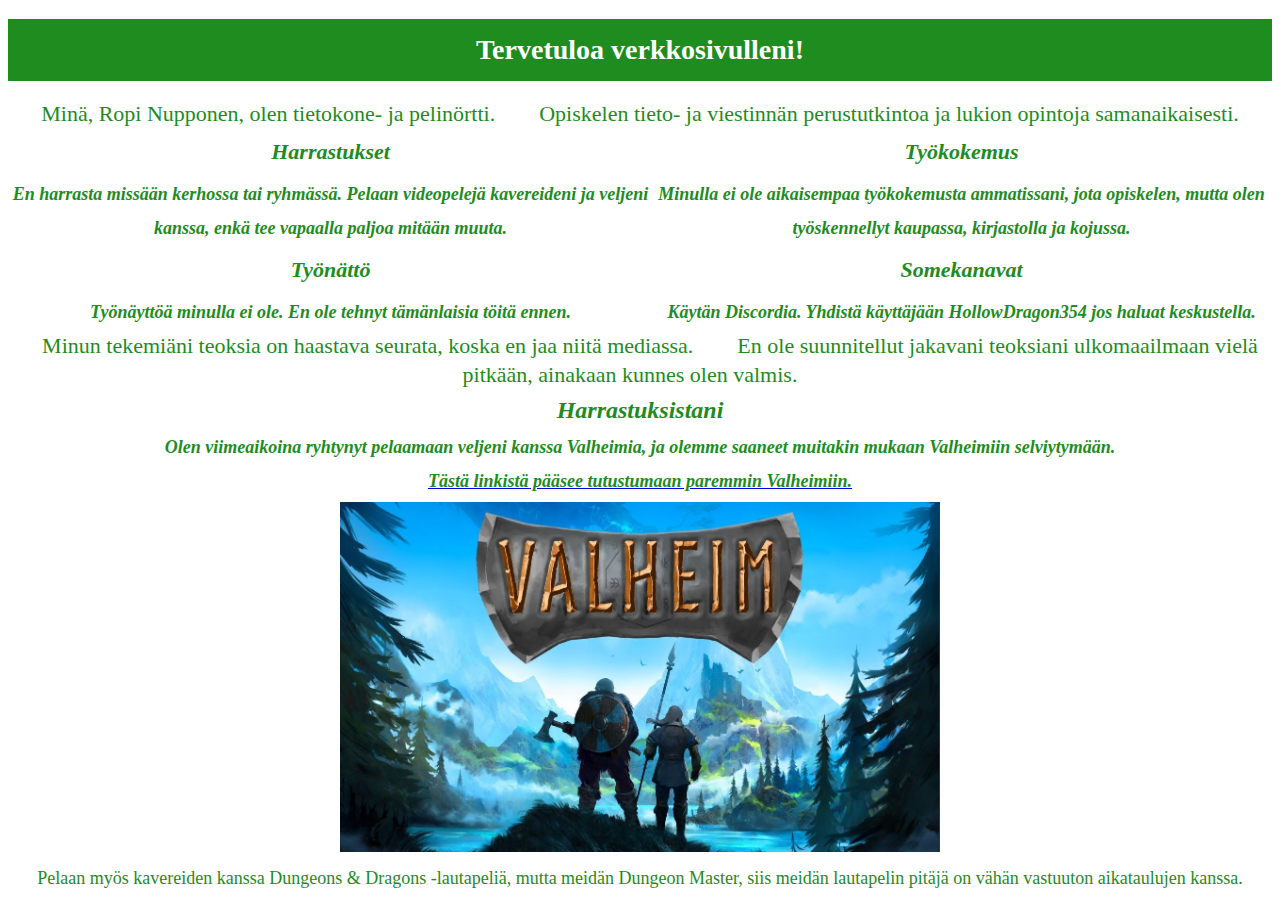
<file: index.htm>
<!DOCTYPE html>
<html>
<link rel="stylesheet" href="styles.css">
<title>Ropin tutustumissivu</title>
<body>
<h1>Tervetuloa verkkosivulleni!</h1>
<p1>Minä, Ropi Nupponen, olen tietokone- ja pelinörtti.</p1>
<p1>Opiskelen tieto- ja viestinnän perustutkintoa ja lukion opintoja samanaikaisesti.</p1>
<table class="table1">
	<tr>
		<th><p2>Harrastukset</p2></th>
		<th><p2>Työkokemus</p2></th>
	</tr>
	<tr>
		<th><p3>En harrasta missään kerhossa tai ryhmässä. Pelaan videopelejä kavereideni ja veljeni kanssa, enkä tee vapaalla paljoa mitään muuta.</p3></th>
		<th><p3>Minulla ei ole aikaisempaa työkokemusta ammatissani, jota opiskelen, mutta olen työskennellyt kaupassa, kirjastolla ja kojussa.</p3></th>
	</tr>
	<tr>
		<th><p2>Työnättö</p2></th>
		<th><p2>Somekanavat</p2></th>
	</tr>
	<tr>
		<th><p3>Työnäyttöä minulla ei ole. En ole tehnyt tämänlaisia töitä ennen.</p3></th>
		<th><p3>Käytän Discordia. Yhdistä käyttäjään HollowDragon354 jos haluat keskustella.</p3></th>
	</tr>
</table>
<p1>Minun tekemiäni teoksia on haastava seurata, koska en jaa niitä mediassa.</p1>
<p1>En ole suunnitellut jakavani teoksiani ulkomaailmaan vielä pitkään, ainakaan kunnes olen valmis.</p1>

<table class="table2">
	<tr>
		<th><p4>Harrastuksistani</p4></th>
	</tr>
	<tr>
		<th><p5>Olen viimeaikoina ryhtynyt pelaamaan veljeni kanssa Valheimia, ja olemme saaneet muitakin mukaan Valheimiin selviytymään.</p5></th>
	</tr>
	<tr>
		<th><a href="https://www.valheimgame.com/"><p5>Tästä linkistä pääsee tutustumaan paremmin Valheimiin.</p5></a></th>
	</tr>
	<tr>
		<th><img src="Valheim.PNG" alt="Valheim's Front Cover"></img></th>
	</tr>
</table>
<p5>Pelaan myös kavereiden kanssa Dungeons & Dragons -lautapeliä, mutta meidän Dungeon Master, siis meidän lautapelin pitäjä on vähän vastuuton aikataulujen kanssa.</p5>
</body>
</html>
</file>
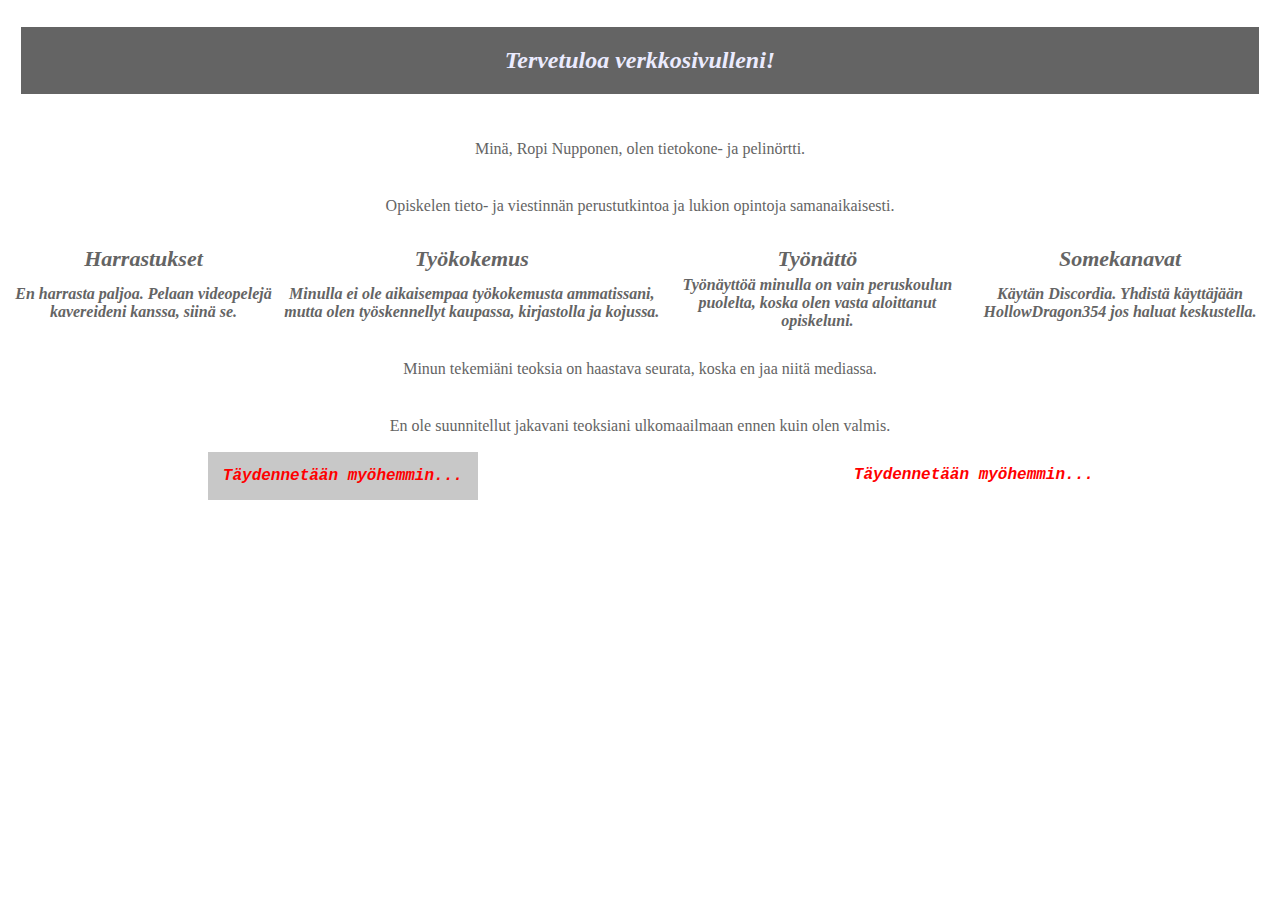
<file: OmaKotisivuHTML.htm>
<!DOCTYPE html>
<html>
<link rel="stylesheet" href="Times New Roman, Undetermined Color Scheme.css">
<title>Ropin tutustumissivu</title>
<body>
<table class="table1">
	<tr>
		<th class="wiptxt"></th>
		<th><h1>Tervetuloa verkkosivulleni!</h1></th>
		<th class="wiptxt"></th>
	</tr>
</table>
<p>Minä, Ropi Nupponen, olen tietokone- ja pelinörtti.</p>
<p>Opiskelen tieto- ja viestinnän perustutkintoa ja lukion opintoja samanaikaisesti.</p>
<table class="table2">
	<tr>
		<th><p1>Harrastukset</p1></th>
		<th><p1>Työkokemus</p1></th>
		<th><p1>Työnättö</p1></th>
		<th><p1>Somekanavat</p1></th>
	</tr>
	<tr>
		<th><p2>En harrasta paljoa. Pelaan videopelejä kavereideni kanssa, siinä se.</p2></th>
		<th><p2>Minulla ei ole aikaisempaa työkokemusta ammatissani, mutta olen työskennellyt kaupassa, kirjastolla ja kojussa.</p2></th>
		<th><p2>Työnäyttöä minulla on vain peruskoulun puolelta, koska olen vasta aloittanut opiskeluni.</p2></th>
		<th><p2>Käytän Discordia. Yhdistä käyttäjään HollowDragon354 jos haluat keskustella.</p2></th>
	</tr>
</table>
<p>Minun tekemiäni teoksia on haastava seurata, koska en jaa niitä mediassa.</p>
<p>En ole suunnitellut jakavani teoksiani ulkomaailmaan ennen kuin olen valmis.</p>
<table class="table3">
	<tr>
		<th><p3 class="wiptxt" style="width:65%">Täydennetään myöhemmin...</p3></th>
		<th><p2 class="wiptxt" style="width:35%">Täydennetään myöhemmin...</p2></th>
	</tr>
</table>

</body>
</html>
</file>
<file: styles.css>
body	{
	text-align: center;
	}

h1	{
	background-color:rgb(30, 140, 30);
	color:rgb(255, 255, 255);
	padding: 15px;
	text-align: center;
	font-family:"Times New Roman", Serif;
	font-size: 28px;
	}

tr th	{
	font-family:"Times New Roman", Serif;
	font-style: italic;
	line-height: 1.9;
	}

p1	{
	text-align: center;
	font-family:"Times New Roman", Serif;
	font-size: 22px;
	color:rgb(30, 140, 30);
	line-height: 1.3;
	padding: 20px;
	}

p2	{
	text-align: center;
	font-family:"Times New Roman", Serif;
	font-size: 22px;
	color:rgb(30, 140, 30);
	padding: 10px;
	}

p3	{
	text-align: center;
	font-family:"Times New Roman", Serif;
	font-size: 18px;
	color:rgb(30, 140, 30);
	line-hieght: 0.7;
	}

p4	{
	text-align: center;
	font-family:"Times New Roman", Serif;
	font-size: 24px;
	color:rgb(30, 140, 30);
	line-height: 1.5;
	padding: 10px;
	}

p5	{
	text-align: center;
	font-family:"Times New Roman", Serif;
	font-size: 18px;
	color:rgb(30, 140, 30);
	line-height: 1.5;
	}

p6	{
	text-align: center;
	font-family:"Times New Roman", Serif;
	font-size: 18px;
	color:rgb(65, 65, 65);
	line-height: 1.5;
	padding: 10px;
	}

.table1	{
	width: 100%;
	}

.table2	{
	width: 100%;
	}

.table3	{
	width: 100%;
	}

img	{
	height: 350px;
	width: 600px;
	}

.neutr	{
	}

.wiptxt	{
	text-weight: bold;
	font-family:"Courier New", Monospace;
	color:rgb(255, 0, 0);
	}
</file>
<file: Times New Roman, Undetermined Color Scheme.css>
h1	{
	text-align: center;
	font-family:"Times New Roman", Serif;
	font-size: 24px;
	font-style: italic;
	font-weight: bold;
	background-color:rgb(100, 100, 100);
	color:rgb(235, 235, 255);
	padding: 20px;
	}

tr, th	{
	font-family:"Times New Roman", Serif;
	font-size: 16px;
	font-style: italic;
	}



p	{
	text-align: center;
	font-family:"Times New Roman", Serif;
	font-size: 16px;
	color:rgb(100, 100, 100);
	line-height: 1.3;
	padding: 10px;
	}

p1	{
	text-align: center;
	font-family:"Times New Roman", Serif;
	font-size: 22px;
	color:rgb(100, 100, 100);
	padding: 10px;
	}

p2	{
	text-align: center;
	font-family:"Times New Roman", Serif;
	font-size: 16px;
	color:rgb(100, 100, 100);
	line-hieght: 0.7;
	}

p3	{
	text-align: justify;
	font-family:"Times New Roman", Serif;
	font-size: 16px;
	color:rgb(0, 0, 0);
	background-color:rgb(200, 200, 200);
	padding: 15px;
	line-height: 0.5;
	}

.table1	{
	width: 100%;
	}

.table2	{
	width: 100%;
	}

.table3	{
	width: 100%;
	}




.neutr	{
	}

.wiptxt	{
	text-weight: bold;
	font-family:"Courier New", Monospace;
	color:rgb(255, 0, 0);
	}
</file>
